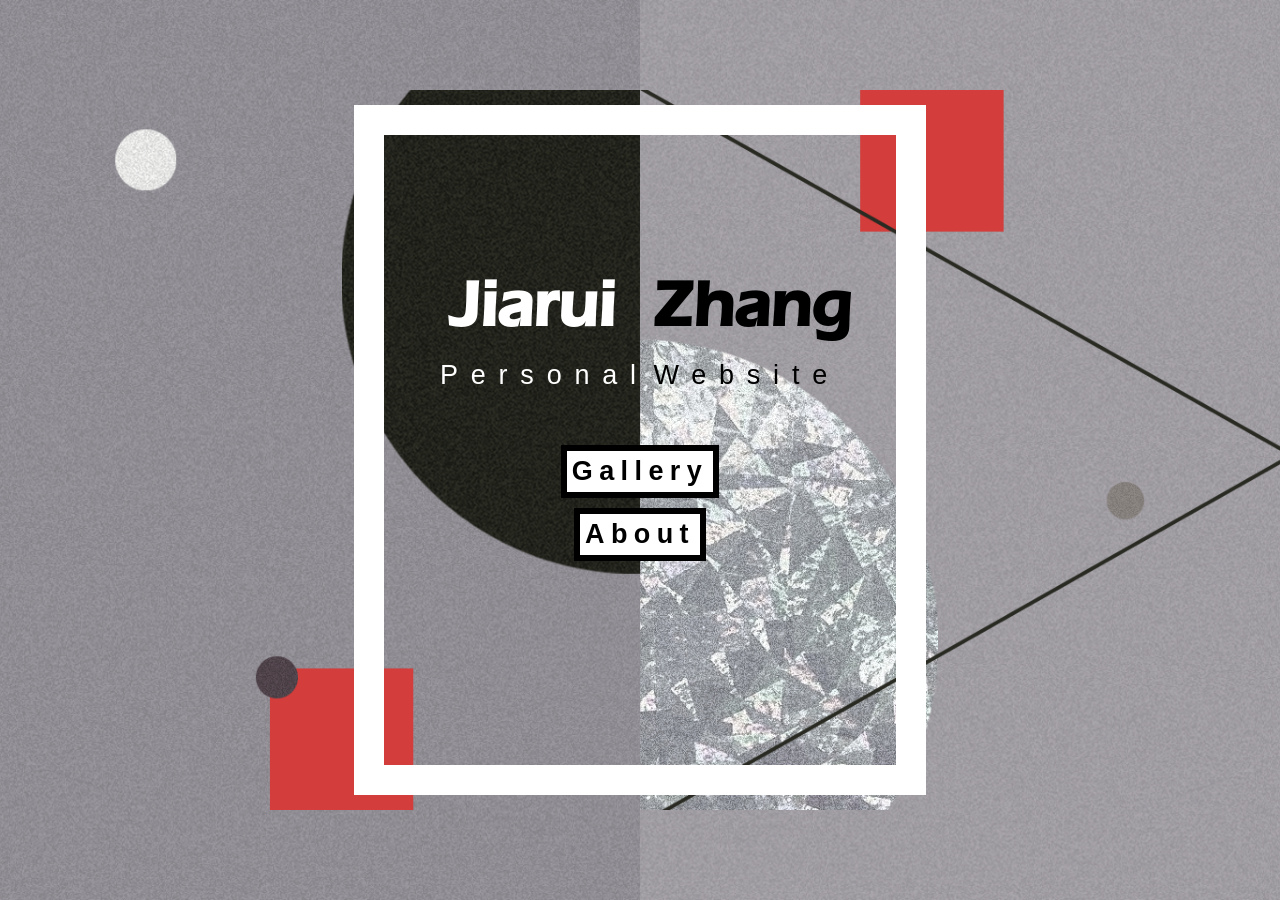
<file: index.html>
<!DOCTYPE html>
<html lang="en">
<head>
    <meta charset="UTF-8">
    <meta name="viewport" content="width=device-width, initial-scale=1.0">
    <title>Home - Jiarui Zhang</title>
    <link rel="stylesheet" href="home-style.css">
</head>
<body>
    <div class="container">
        <div class="background">
            <div class="overlay"></div>
        </div>
        <div class="frame"></div>
        <div class="content">
				<h1 class="split-title">
				    <span class="left-title italic">Jiarui</span>
				    <span class="right-title">Zhang</span>
				</h1>
            <p class="subtitle">

            	<span class="left-sub">Personal</span> 
            	<span class ="right-sub"> Website </span>
            </p>
            <div class="nav-buttons">
                <a href="index4.html">Gallery</a>
                <a href="About_new.html">About</a>
            </div>
        </div>
    </div>
</body>
</html>
</file>
<file: home-style.css>
@font-face {
    font-family: 'Eras Demi ITC';
    src: url('font/ITC Eras Demi Regular.otf') format('truetype');
}
body {
    margin: 0;
    padding: 0;
    font-family: Corbel, sans-serif;
    background-color: #aaa;
    color: #000;
    height: 100vh;
    display: flex;
    justify-content: center;
    align-items: center;
    position: relative;
}

.container {
    width: 100%;
    height: 100vh;
    position: relative;
    display: flex;
    justify-content: center;
    align-items: center;
    overflow: hidden;
}

.background {
    position: absolute;
    width: 100%;
    height: 100%;
    display: flex;
}

.background::before {
    content: "";
    width: 50%;
    height: 100%;
    background: url('home-left.png') no-repeat center center;
    background-size: cover;
}

.background::after {
    content: "";
    width: 50%;
    height: 100%;
    background: url('home-right.png') no-repeat center center;
    background-size: cover;
}

.overlay {
    position: absolute;
    width: 100%;
    height: 100%;
    background: url('overlay.png') no-repeat center center;
    background-size: contain;
    z-index: 0;
}

.frame {
    position: absolute;
    width: 40%;
    height: 70%;
    border: 30px solid white;
    z-index: 1;
}

.content {
    text-align: center;
    color: black;
    position: relative;
    z-index: 2;
}

h1 {

    word-spacing: 20px; /* 增加 Jiarui 和 Zhang 之间的间距 */
    font-family: "Eras Demi ITC", sans-serif;
    font-size: 5vw;
    font-weight: bold;
    margin-bottom: 2vh
}

.split-title {
    display: flex;
    justify-content: center;
    align-items: center;
    width: 100%;
    position: relative;
    margin-top: -8vh

}

.italic {
/*    font-style: italic;*/
    color: white;
  
}
.left-title {
/*    position: absolute;
    right: -35%*/
    transform: translateX(-5%);
    color: white;
}

.right-title {

/*    left: -35%*/
    transform: translateX(15%);
    color: black;
}

.subtitle {

}

.subtitle span.left-sub {
    word-spacing: 15px; /* 增加 Personal 和 Website 之间的间距 */
    color: white;
    font-size: 3vh;
    letter-spacing: 1vw;
}

.subtitle span.right-sub {
    word-spacing: 15px; /* 增加 Personal 和 Website 之间的间距 */
    color: black;
    font-size: 3vh;
    letter-spacing: 1vw;
}


.nav-buttons {
    margin-top: 6vh;
    display: flex;
    flex-direction: column;
    gap: 10px;
    align-items: center;
}

.nav-buttons a {
    text-decoration: none;
    color: black;
    border: 6px solid black;
    padding: 5px 5px;
    font-size: 3vh;
    letter-spacing: 0.5vw;

    background: white;
    font-weight: bold;
    text-align: center;
    display: inline-block;
}
</file>
